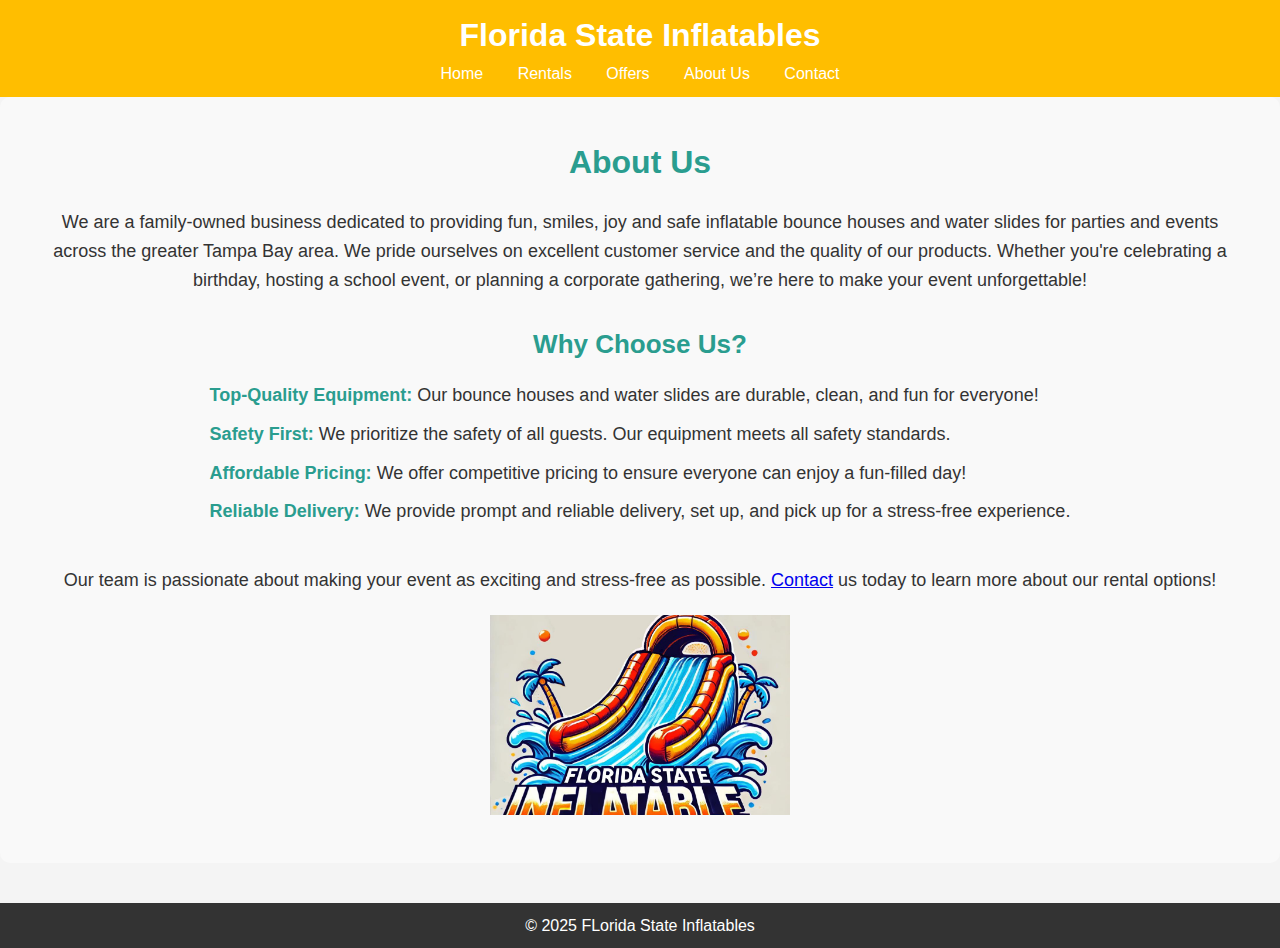
<file: about.html>
<!DOCTYPE html>
<html lang="en">
<head>
    <meta charset="UTF-8">
    <meta name="viewport" content="width=device-width, initial-scale=1.0">
    <title>About Us - Bounce House and Water Slide Rentals</title>
    <link rel="stylesheet" href="styles.css">
</head>
<body>
    <header>
        <h1>Florida State Inflatables</h1>
        <nav>
            <ul>
                <li><a href="index.html">Home</a></li>
                <li><a href="rentals.html">Rentals</a></li>
                <li><a href="offers.html">Offers</a></li>
                <li><a href="about.html">About Us</a></li>
                <li><a href="contact.html">Contact</a></li>
            </ul>
        </nav>
    </header>
    
    <!-- About Us Section -->
    <section class="about-us">
        <h2>About Us</h2>
        <p>We are a family-owned business dedicated to providing fun, smiles, joy and safe inflatable bounce houses and water slides for parties and events across the greater Tampa Bay area. We pride ourselves on excellent customer service and the quality of our products. Whether you're celebrating a birthday, hosting a school event, or planning a corporate gathering, we’re here to make your event unforgettable!</p>

        <h3>Why Choose Us?</h3>
        <ul>
            <li><strong>Top-Quality Equipment:</strong> Our bounce houses and water slides are durable, clean, and fun for everyone!</li>
            <li><strong>Safety First:</strong> We prioritize the safety of all guests. Our equipment meets all safety standards.</li>
            <li><strong>Affordable Pricing:</strong> We offer competitive pricing to ensure everyone can enjoy a fun-filled day!</li>
            <li><strong>Reliable Delivery:</strong> We provide prompt and reliable delivery, set up, and pick up for a stress-free experience.</li>
        </ul>
        
        <p>Our team is passionate about making your event as exciting and stress-free as possible. <a href="contact.html">Contact</a>  us today to learn more about our rental options!</p>
        <img src="logo.jpg" alt="Logo" class ="image-size">
        </div>
    </section>
    <footer>
        <p>&copy; 2025 FLorida State Inflatables</p>
    </footer>

</body>
</html>

</body>
</html>
</file>
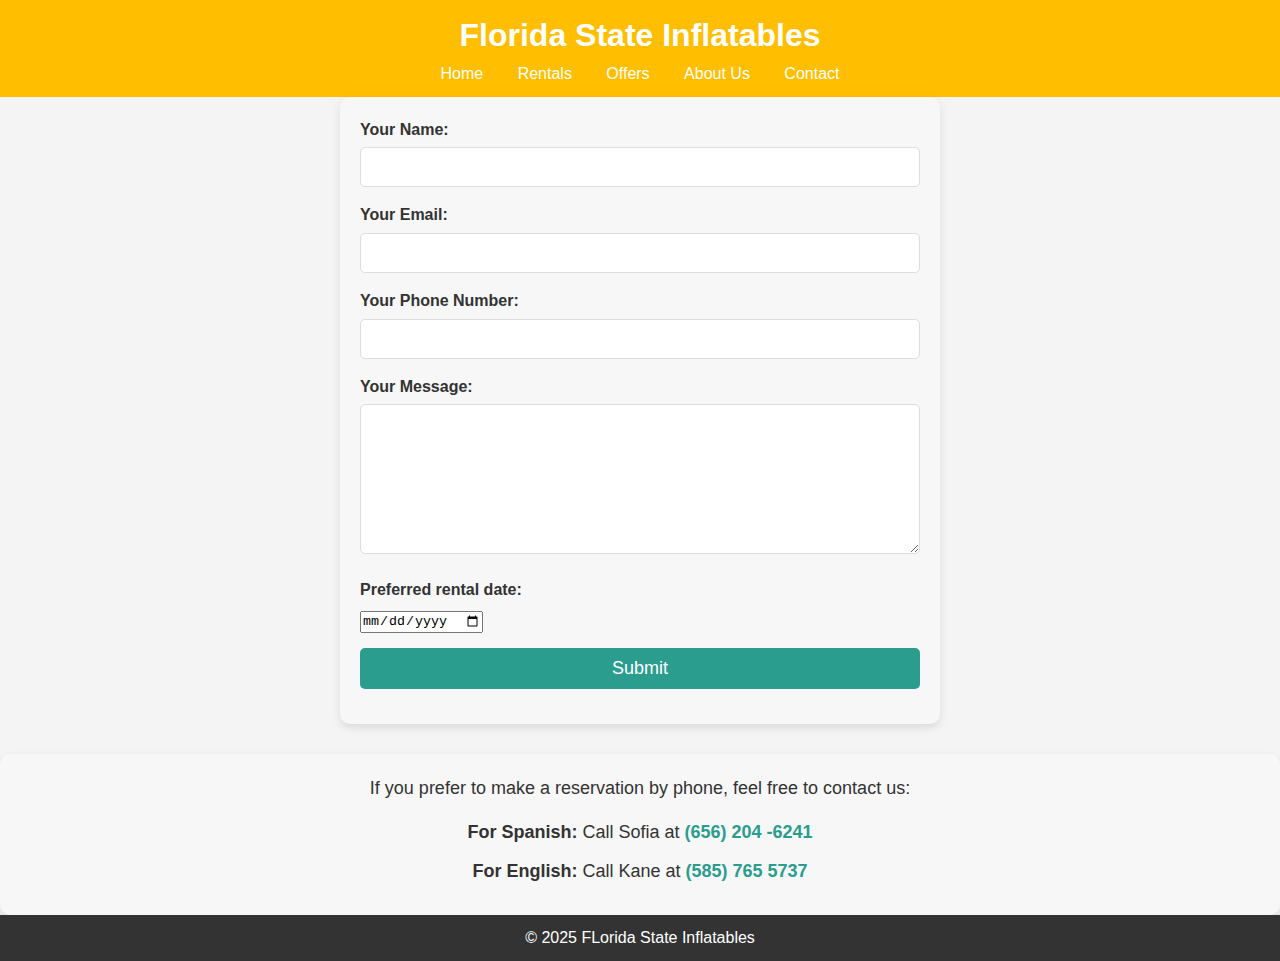
<file: contact.html>
<!DOCTYPE html>
<html lang="en">
<head>
    <meta charset="UTF-8">
    <meta name="viewport" content="width=device-width, initial-scale=1.0">
    <title>Rentals - Bounce House Rentals</title>
    <link rel="stylesheet" href="styles.css">
</head>
<body>
    <header>
        <h1>Florida State Inflatables</h1>
        <nav>
            <ul>
                <li><a href="index.html">Home</a></li>
                <li><a href="rentals.html">Rentals</a></li>
                <li><a href="offers.html">Offers</a></li>
                <li><a href="about.html">About Us</a></li>
                <li><a href="contact.html">Contact</a></li>
            </ul>
        </nav>
    </header>

<div id ="contact">
    <form id= "contact-form" action="https://formspree.io/f/xdkaqjpy" method="POST">
    <div class="form-group">
        <label for="name">Your Name:</label>
        <input type="text" id="name" name="name" required>
    </div>

    <div class="form-group">
        <label for="email">Your Email:</label>
        <input type="email" id="email" name="email">
    </div>
    <div class="form-group">
        <label for="phone">Your Phone Number:</label>
        <input type="text" id="text" name="phone" required>
    </div>
    <div class="form-group">
        <label for="message">Your Message:</label>
        <textarea id="message" name="message"></textarea>
    </div>
    <div class = "form-group">
        <label for="date">Preferred rental date:</label>
        <input type="date" id="date" name="date" required>
    </div>

    <button type="submit">Submit</button>
    <p id="form-message"></p>
    </form>


    <!-- Contact Information Section -->
    <div class="contact-info">
        <p>If you prefer to make a reservation by phone, feel free to contact us:</p>
        <ul>
            <li><strong>For Spanish:</strong> Call Sofia at <a href="tel:+SPANISH_PHONE_NUMBER">(656) 204 -6241</a></li>
            <li><strong>For English:</strong> Call Kane at <a href="tel:+ENGLISH_PHONE_NUMBER">(585) 765 5737</a></li>
        </ul>
    </div>
</div>
<footer>
    <p>&copy; 2025 FLorida State Inflatables</p>
</footer>

</body>
</html>
</file>
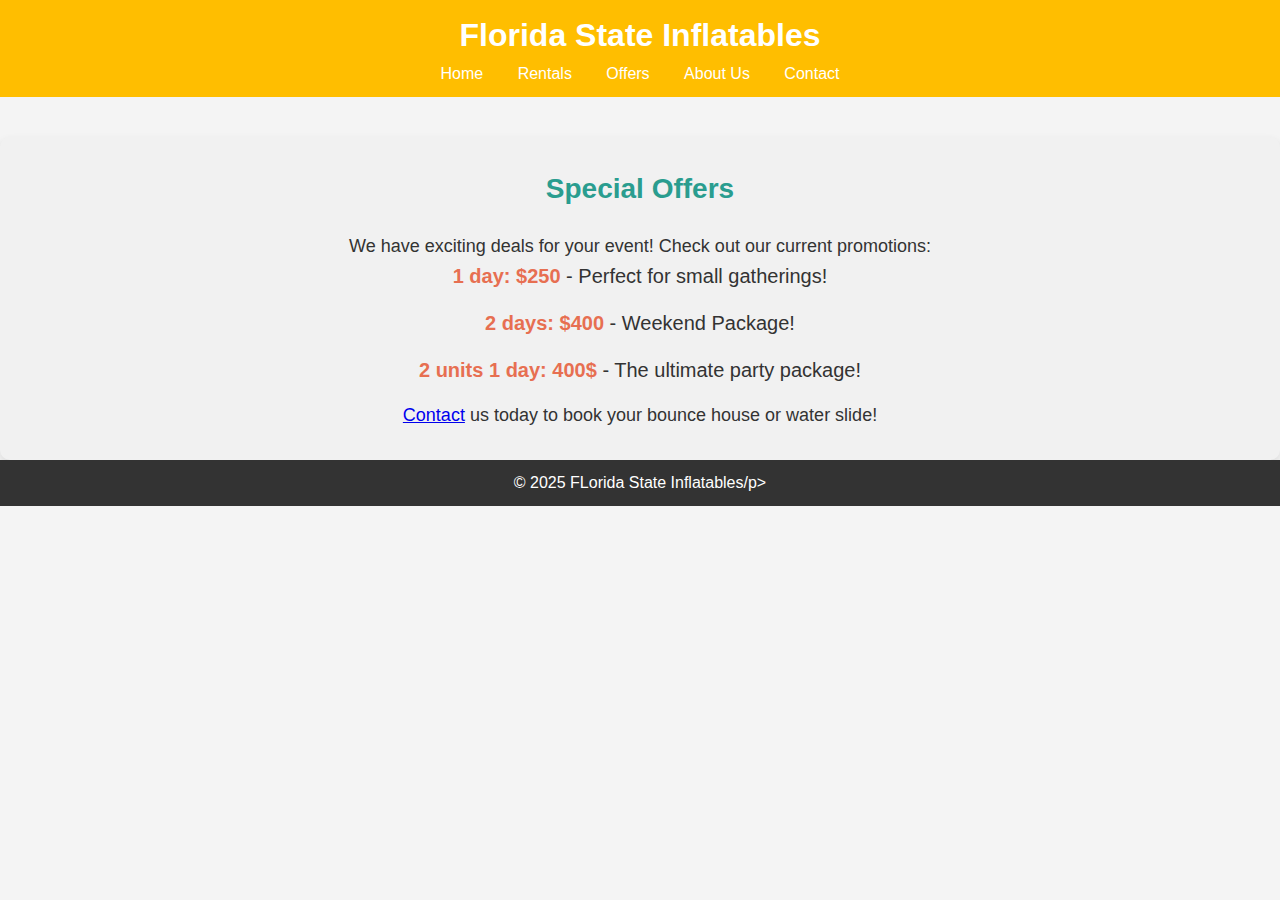
<file: offers.html>
<!DOCTYPE html>
<html lang="en">
<head>
    <meta charset="UTF-8">
    <meta name="viewport" content="width=device-width, initial-scale=1.0">
    <title>Special Promotions - Bounce House Rentals</title>
    <link rel="stylesheet" href="styles.css">
</head>
<body>
    <header>
        <h1>Florida State Inflatables</h1>
        <nav>
            <ul>
                <li><a href="index.html">Home</a></li>
                <li><a href="rentals.html">Rentals</a></li>
                <li><a href="offers.html">Offers</a></li> 
                <li><a href="about.html">About Us</a></li>
                <li><a href="contact.html">Contact</a></li>
            </ul>
        </nav>
    </header>

    <div class="offers">
        <h2>Special Offers</h2>
        <p>We have exciting deals for your event! Check out our current promotions:</p>
        <ul>
            <li><strong>1 day: $250</strong> - Perfect for small gatherings!</li>
            <li><strong>2 days: $400</strong> - Weekend Package!</li>
            <li><strong>2 units 1 day: 400$</strong> - The ultimate party package! </li>
        </ul>
        <p><a href="contact.html">Contact</a> us today to book your bounce house or water slide!</p>
    </div>

    <footer>
        <p>© 2025 FLorida State Inflatables/p>
    </footer>
</body>
</html>
</file>
<file: styles.css>
/* Basic Reset */
* {
    margin: 0;
    padding: 0;
    box-sizing: border-box;
}

body {
    font-family: Arial, sans-serif;
    line-height: 1.6;
    background-color: #f4f4f4;
    color: #333;
}

/* Header Styles */
header {
    background-color: #ffbe00;
    color: #fff;
    padding: 10px 0;
    text-align: center;
}

nav ul {
    list-style: none;
    padding: 0;
}

nav ul li {
    display: inline;
    margin: 0 15px;
}

nav ul li a {
    color: #fff;
    text-decoration: none;
}

/* Hero Section */
#hero {
    background-color: #e3f2fd;
    padding: 20px;
    text-align: center;
}

#hero img {
    max-width: 100%;
    height: auto;
}

.cta {
    background-color: #ffbe00;
    color: #fff;
    padding: 10px 20px;
    text-decoration: none;
    border-radius: 5px;
}

.cta:hover {
    background-color: #ff9500;
}

/* Featured Rentals Section */
#featured-rentals {
    padding: 20px;
    display: flex;
    justify-content: space-around;
}

.rental-item {
    text-align: center;
}

footer {
    text-align: center;
    background-color: #333;
    color: #fff;
    padding: 10px 0;
}

@media (max-width: 768px) {
    #featured-rentals {
        flex-direction: column;
    }

    nav ul li {
        display: block;
        margin: 10px 0;
    }
}
/* General form styling */
#contact-form {
    max-width: 600px;
    margin: 0 auto;
    padding: 20px;
    background-color: #f7f7f7;
    border-radius: 10px;
    box-shadow: 0 4px 8px rgba(0, 0, 0, 0.1);
 }
 
 h2 {
    text-align: center;
    color: #2a9d8f;
    margin-bottom: 20px;
 }
 
 .form-group {
    margin-bottom: 15px;
 }
 
 label {
    display: block;
    font-weight: bold;
    margin-bottom: 5px;
    color: #333;
 }
 
 input[type="text"],
 input[type="email"],
 textarea {
    width: 100%;
    padding: 10px;
    border: 1px solid #ddd;
    border-radius: 5px;
    box-sizing: border-box;
    font-size: 16px;
    transition: border 0.3s ease-in-out;
 }
 
 /* Add focus effect */
 input[type="text"]:focus,
 input[type="email"]:focus,
 textarea:focus {
    border-color: #2a9d8f;
    outline: none;
 }
 
 /* Styling for textarea */
 textarea {
    height: 150px;
    resize: vertical;  /* Allows users to adjust height */
 }
 
 /* Submit button styling */
 button[type="submit"] {
    background-color: #2a9d8f;
    color: white;
    padding: 10px 20px;
    border: none;
    border-radius: 5px;
    cursor: pointer;
    font-size: 18px;
    width: 100%;
    transition: background-color 0.3s ease-in-out;
 }
 
 /* Add hover effect for button */
 button[type="submit"]:hover {
    background-color: #21867a;
 }
 
 /* Form message styling */
 #form-message {
    margin-top: 15px;
    color: #2a9d8f;
    text-align: center;
    font-size: 18px;
 }

 /* Map Section Styling */
.map-container {
    text-align: center;
    padding: 20px;
    margin-bottom: 30px;
    background-color: #f9f9f9;
    border-radius: 10px;
    box-shadow: 0 4px 8px rgba(0, 0, 0, 0.1);
}

.map-container h3 {
    color: #2a9d8f;
    margin-bottom: 10px;
    font-size: 24px;
}

.map-container p {
    font-size: 18px;
    margin-bottom: 15px;
}

.map-container ul {
    list-style-type: disc;
    padding-left: 20px;
    text-align: left;
    display: inline-block;
    margin-bottom: 20px;
}

.map-container li {
    font-size: 16px;
}

.map-embed {
    margin-top: 20px;
    display: flex;
    justify-content: center;
}

.map-embed iframe {
    border: none;
    border-radius: 10px;
    box-shadow: 0 4px 8px rgba(0, 0, 0, 0.2);
}

/* Contact Information Section Styling */
.contact-info {
    text-align: center;
    padding: 20px;
    background-color: #f7f7f7;
    border-radius: 10px;
    box-shadow: 0 4px 8px rgba(0, 0, 0, 0.1);
    margin-top: 30px;
}

.contact-info h3 {
    color: #2a9d8f;
    font-size: 24px;
    margin-bottom: 15px;
}

.contact-info p {
    font-size: 18px;
    margin-bottom: 15px;
}

.contact-info ul {
    list-style-type: none;
    padding: 0;
}

.contact-info li {
    font-size: 18px;
    margin-bottom: 10px;
}

.contact-info a {
    color: #2a9d8f;
    text-decoration: none;
    font-weight: bold;
}

.contact-info a:hover {
    text-decoration: underline;
}

/* About Us Section Styling */
.about-us {
    padding: 40px;
    background-color: #f9f9f9;
    border-radius: 10px;
    margin-bottom: 40px;
    text-align: center;
}

.about-us h2 {
    color: #2a9d8f;
    font-size: 32px;
    margin-bottom: 20px;
}

.about-us p {
    font-size: 18px;
    line-height: 1.6;
    margin-bottom: 20px;
    color: #333;
}

.about-us h3 {
    color: #2a9d8f;
    font-size: 26px;
    margin-top: 30px;
    margin-bottom: 15px;
}

.about-us ul {
    list-style-type: none;
    padding: 0;
    margin-bottom: 30px;
    text-align: left;
    display: inline-block;
    font-size: 18px;
}

.about-us li {
    margin-bottom: 10px;
    line-height: 1.6;
}

.about-us ul li strong {
    color: #2a9d8f;
}

.map-container {
    text-align: center;
    padding: 20px;
    margin-bottom: 30px;
    background-color: #f9f9f9;
    border-radius: 10px;
    box-shadow: 0 4px 8px rgba(0, 0, 0, 0.1);
}

.map-container h3 {
    color: #2a9d8f;
    margin-bottom: 10px;
    font-size: 24px;
}

.map-container p {
    font-size: 18px;
    margin-bottom: 15px;
}

.map-container ul {
    list-style-type: disc;
    padding-left: 20px;
    text-align: left;
    display: inline-block;
    margin-bottom: 20px;
}

.map-container li {
    font-size: 16px;
}

.map-embed {
    margin-top: 20px;
    display: flex;
    justify-content: center;
}

.map-embed iframe {
    border: none;
    border-radius: 10px;
    box-shadow: 0 4px 8px rgba(0, 0, 0, 0.2);
}
 
.offers {
    padding: 30px;
    background-color: #f1f1f1;
    border-radius: 10px;
    margin-top: 40px;
    text-align: center;
    box-shadow: 0 4px 8px rgba(0, 0, 0, 0.1);
}

.offers h2 {
    color: #2a9d8f;
    font-size: 28px;
    margin-bottom: 20px;
}

.offers ul {
    list-style-type: none;
    padding: 0;
}

.offers li {
    font-size: 20px;
    margin-bottom: 15px;
}

.offers li strong {
    color: #e76f51;
}

.offers p {
    font-size: 18px;
    color: #333;
}

html {
    scroll-behavior: smooth;
}

.img {
    width: 300px;
    height: 200px;
    object-fit: cover;
}
.image-size {
    width: 300px;
    height: 200px;
    object-fit: cover;
  }

.logo {
    width: 200px; /* Adjust this to control size */
    height: 200px; /* Keeps the aspect ratio */
    margin: 10px 0; /* Adds space around the logo */
}
/* Make the video container responsive */
.video-container {
  width: 100%;
  max-width: 100%; /* Ensure it doesn't exceed the screen width */
  margin: 0 auto; /* Center the video container */
}

/* Make videos responsive */
.responsive-video {
  width: 100%; /* Ensure video takes up 100% of its container's width */
  height: auto; /* Keep the aspect ratio intact */
  max-width: 100%; /* Prevent video from exceeding container width */
}
</file>
